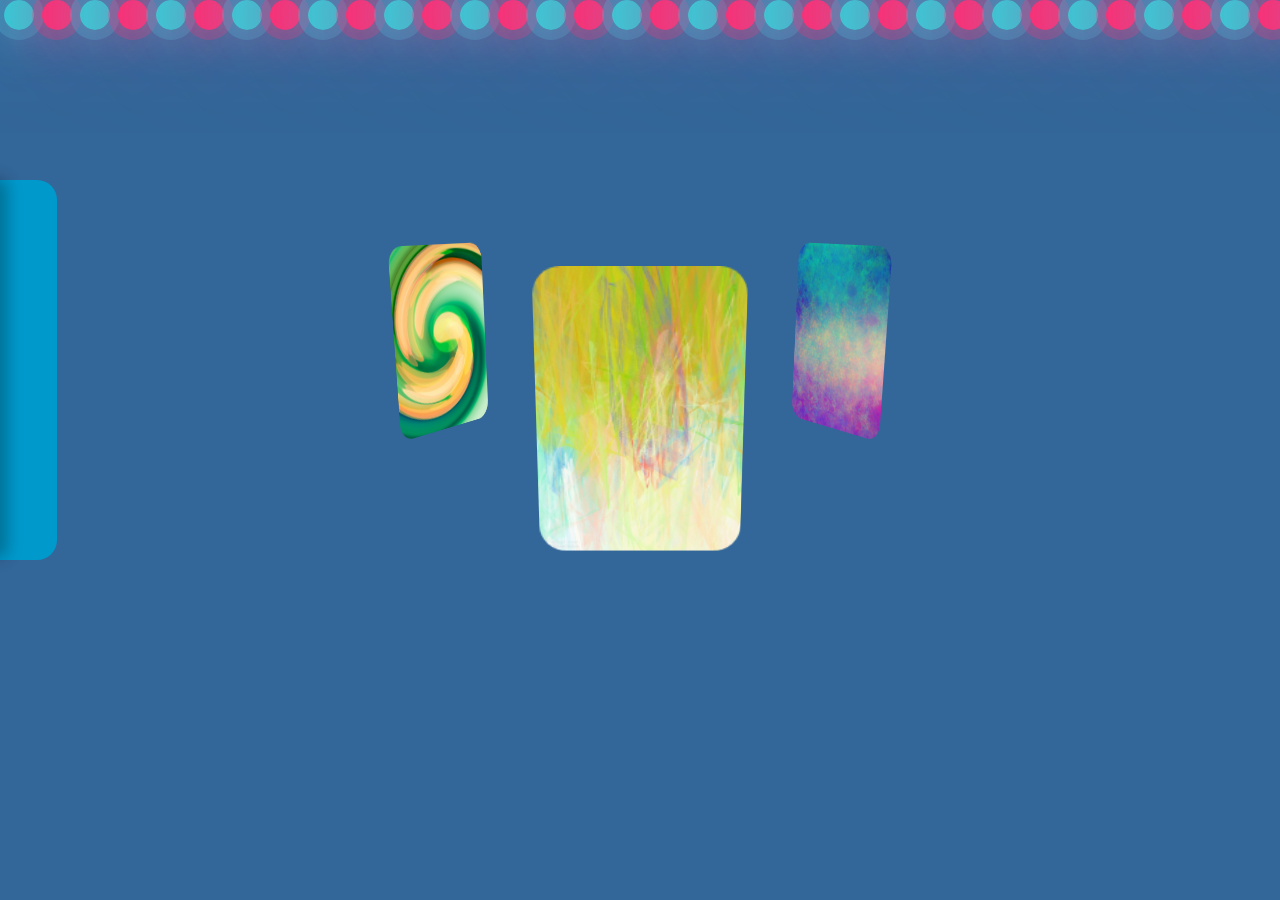
<file: index.html>
<!DOCTYPE html>
<html>
    <head>
        <title>wk's personal website</title>
        <meta charset=UTF-8>
        <link rel="stylesheet" type="text/css" href="./css/index.css">
        <meta http-equiv="X-UA-Compatible" content="IE=edge">
        <meta name="viewport" content="width=device-width, user-scalable=no, initial-scale=1.0, maximum-scale=1.0, minimum-scale=1.0">
    </head>
    <body style="overflow: hidden;">
        <div class="bubble" style="position: absolute; display: flex; z-index: 2;">
            <span style="--i:11;"></span>
            <span style="--i:17;"></span>
            <span style="--i:21;"></span>
            <span style="--i:14;"></span>
            <span style="--i:18;"></span>
            <span style="--i:23;"></span>
            <span style="--i:16;"></span>
            <span style="--i:12;"></span>
            <span style="--i:24;"></span>
            <span style="--i:19;"></span>
            <span style="--i:26;"></span>
            <span style="--i:19;"></span>
            <span style="--i:28;"></span>
            <span style="--i:23;"></span>
            <span style="--i:14;"></span>
            <span style="--i:16;"></span>
            <span style="--i:15;"></span>
            <span style="--i:11;"></span>
            <span style="--i:17;"></span>
            <span style="--i:21;"></span>
            <span style="--i:14;"></span>
            <span style="--i:18;"></span>
            <span style="--i:23;"></span>
            <span style="--i:16;"></span>
            <span style="--i:12;"></span>
            <span style="--i:24;"></span>
            <span style="--i:19;"></span>
            <span style="--i:26;"></span>
            <span style="--i:15;"></span>
            <span style="--i:28;"></span>
            <span style="--i:23;"></span>
            <span style="--i:14;"></span>
            <span style="--i:16;"></span>
            <span style="--i:15;"></span>
            <span style="--i:12;"></span>
            <span style="--i:24;"></span>
            <span style="--i:15;"></span>
            <span style="--i:26;"></span>
            <span style="--i:19;"></span>
            <span style="--i:28;"></span>
            <span style="--i:23;"></span>
            <span style="--i:14;"></span>
            <span style="--i:16;"></span>
            <span style="--i:15;"></span>
        </div>
        <div class="menuleft">
            <div class="content">
                <ul>
                    <h2>Contact</h2>
                    <li>qq: <span>364517893</span></li>
                    <li>email: <span><a href="mailto: 364517893@qq.com">364517893@qq.com</a></span></li>
                    <li>github: <span><a href="https://github.com/Wang-Ke1213"></a></span></li>
                    <li>bilibili: <span><a href="https://space.bilibili.com/430145841?spm_id_from=333.1007.0.0">@轻装前行</a></span></li>
                    <h2>Motto</h2>
                    <li><p>Stay hungry, stay foolish</p><p>求知若饥，虚心若愚</p></li>
                </ul>
            </div>
        </div>
        <div class="menuright"></div>
        <div class="container">
            <div class="wrap">
                <img src="./material/img/QQ截图20220726201938.png">
                <img src="./material/img/QQ截图20220726202124.png">
                <img src="./material/img/下载.png">
            </div>
        </div>
        <script type="text/javascript" src="./js/index.js">
        </script>
    </body>
</html>
</file>
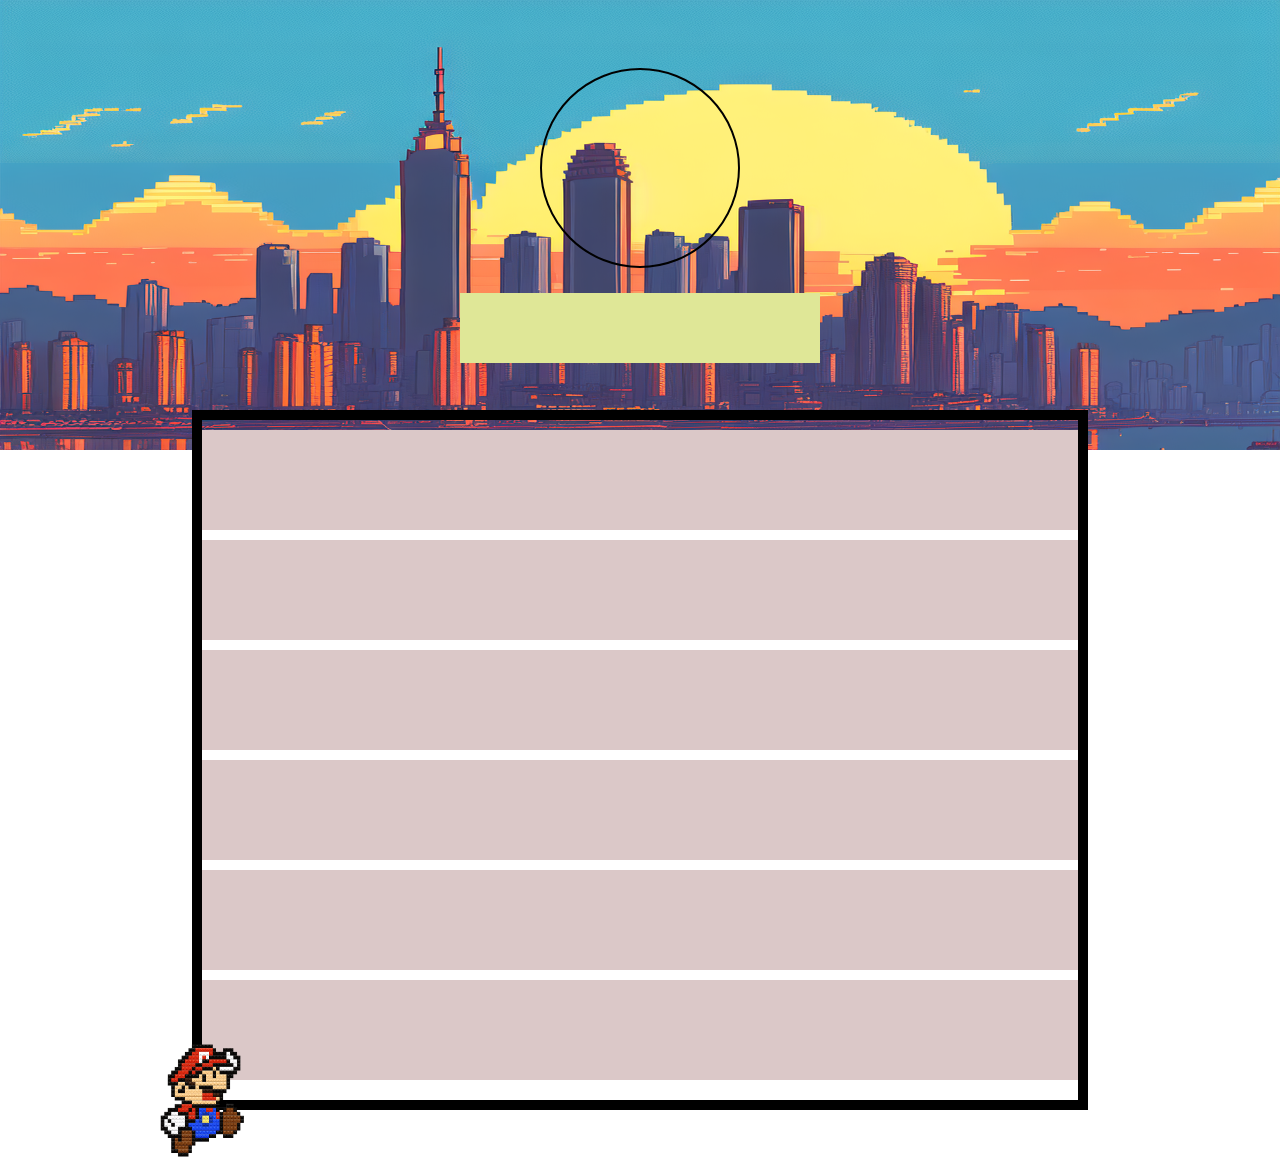
<file: site/brief.html>
<!DOCTYPE html>
<html lang="en">

<head>
  <meta charset="UTF-8" />
  <link rel="stylesheet" type="text/css" href="../css/brief.css" />
  <meta http-equiv="X-UA-Compatible" content="IE=edge" />
  <meta name="viewport"
    content="width=device-width, user-scalable=no, initial-scale=1.0, maximum-scale=1.0, minimum-scale=1.0" />
  <title>resume page</title>
</head>

<body>
  <!-- <div id="nav"></div> -->
  <div id="header">
    <div class="portrait"></div>
    <div class="contact"></div>
  </div>
  <div id="banner">
    <div id="content">
      <div id="prologue"></div>
      <div id="education"></div>
      <div id="publication"></div>
      <div id="project"></div>
      <div id="reward"></div>
      <div id="blog"></div>
    </div>
    <img src="../material/img/super_marry.png" alt="" />
  </div>
  <div id="footer"></div>
</body>

</html>
</file>
<file: css/index.css>
*{
    margin: 0;
    padding: 0;
}
div{
    box-sizing: border-box;
}
li{
    list-style-type: none;
}
a{
    text-decoration: none;
    color: black;
}
.bubble span{
    width: 30px;
    height: 30px;
    background-color: rgba(52, 234, 234, 0.778);
    margin: 0 4px;
    border-radius: 50%;
    /* 多重阴影 */
    box-shadow: 0 0 0 10px #4fc3dc44, 0 0 50px #4fc3dc, 0 0 100px #4fc3dc;
    /* 无限循环播放 */
    animation: flow 15s linear infinite;
    /* var通过html传参,calc用于动态参数 */
    animation-duration: calc(125s / var(--i));
}
.bubble span:nth-child(even){
    background-color: #ff2d75;
    box-shadow: 0 0 0 10px #ff2d7544, 0 0 50px #ff2d75, 0 0 100px #ff2d75;
}
@keyframes flow {
    0% {transform: translateY(100vh) scale(0);}
    100% {transform: translateY(-10px) scale(1);}
}
.container{
    background-color: #336699;
    display: flex;
    /* 不设置高度时盒子会被撑大缩小，所以设置了minheight */
    min-height: 100vh; 
    /* 1 vh = 1% * 窗口 */
    perspective: 900px;
    /* 透视要加到舞台上，即img的上上级*/
}
.wrap{
    /* flex子元素margin:auto自动上下左右居中，否则只水平 */
    margin: 28vh auto;
    /* 直接对img的父盒子设置大小，img将被缩放 */
    width: 150px;
    height: 210px;
    transform-style: preserve-3d;
    position: relative;
    /* pointer-events: none; */
}
.wrap img{
    top: 0;
    left: 0;
    object-fit: cover;
    position: absolute;
    width: 100%;
    height: 100%;
    border-radius: 20px;
    cursor: pointer;
}

.menuleft{
    float: left;
    position: absolute;
    width: 320px;
    height: 380px;
    z-index: 12;
    margin-top: 20vh;
    background-color: rgb(0, 153, 204);
    transform: translateX(-263px);
    border-radius: 20px;
}
.menuleft .content{
    position: absolute;
    height: 100%;
    width: 82%;
    background-color: #fff;
    padding-top: 22px;
    border-top-right-radius: 10px;
    border-bottom-right-radius: 10px;
    box-shadow: 9px -2px 15px 0px #00000040;
}
.menuleft li{
    margin-left: 20px;
    border-bottom: #CCCCCC 2px solid;
}
.menuleft ul{
    line-height: 35px;
}
.menuleft h2{
    background-color: #99CC33;
    margin-top: 15px;
    padding-left: 20px;
}
.menuleft ul span:hover{
    color: #33CC99;
}
.menuleft ul a:hover{
    color: #33CC99;
}



.menuright{
    float: right;
    position: absolute;
    width: 300px;
    height: 400px;
    z-index: 12;
    margin-top: 20vh;
    /* background-color: aqua; */
    transform: translateX(240px);
}
.menuright .content{
    position: absolute;
    height: 100%;
    width: 82%;
    background-color: gray;
    padding: 20px 15px;
}
.menuright .button{
    float: left;
    height: 100%;
    width: 18%;
    background-color: rebeccapurple;
    text-align: center;
}
.menuright ul{
    line-height: 27px;
}
</file>
<file: css/brief.css>
* {
  box-sizing: border-box;
  margin: 0;
  padding: 0;
}

body {
  margin: 0 auto;
}

#nav {
  width: 100%;
  height: 50px;
  background: #a19393;
  position: fixed;
  z-index: 10;
}

#header {
  width: 100%;
  height: 450px;
  /* top: 50px; */
  display: flex;
  flex-direction: column;
  position: relative;
  background: url(../material/img/city.png) no-repeat;
  background-size: 100% 100%;
  z-index: -10;
}

.portrait {
  width: 200px;
  height: 200px;
  top: 15%;
  position: absolute;
  border-radius: 100px;
  border: solid 2px;
  align-self: center;
}

.contact {
  width: 360px;
  height: 70px;
  top: 65%;
  position: absolute;
  background-color: #dfe797;
  align-self: center;
}

#banner {
  position: relative;
  margin: 0 auto;
  /* background-color: red; */
  width: 70%;
  top: -40px;
}

#banner #content {
  border: solid 10px black;
  width: 100%;
  min-height: 700px;
}

/* super marry */
#banner img {
  bottom: -50px;
  left: -50px;
  position: absolute;
  width: 120px;
  height: 120px;
  transform: rotateY(180deg);
}

#content>div {
  width: 100%;
  height: 100px;
  background: #dbc8c8;
  margin-bottom: 10px;
  margin-top: 10px;
  padding: 10px;
}
</file>
